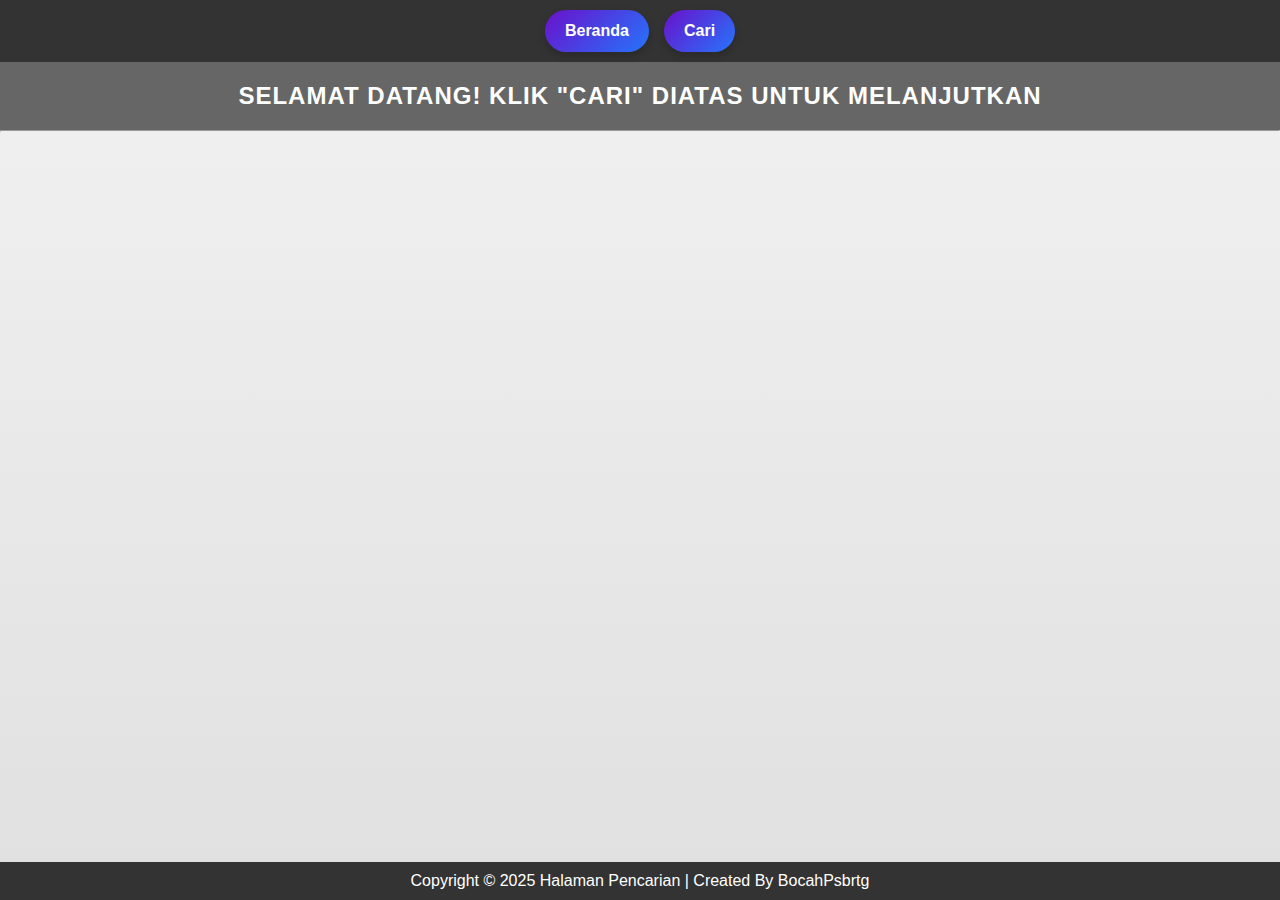
<file: index.html>
<!DOCTYPE html>
<html lang="id">
<head>
    <meta charset="UTF-8">
    <meta name="viewport" content="width=device-width, initial-scale=1.0">
    <title>Beranda</title>
    <link rel="stylesheet" href="shome.css">
</head>
<body>
    <div class="navr">
        <nav>
            <a href="index.html" class="button">Beranda</a>
            <a href="search.html" class="button">Cari</a>
        </nav>
    </div>

    <hr />

    <header>
        <h2>Selamat Datang! Klik "Cari" Diatas Untuk Melanjutkan</h2>
    </header>

    <hr/>

    <div class="futer">
        <p> Copyright &copy; 2025 Halaman Pencarian | Created By BocahPsbrtg </p>
    </div>
</body>
</html>
</file>
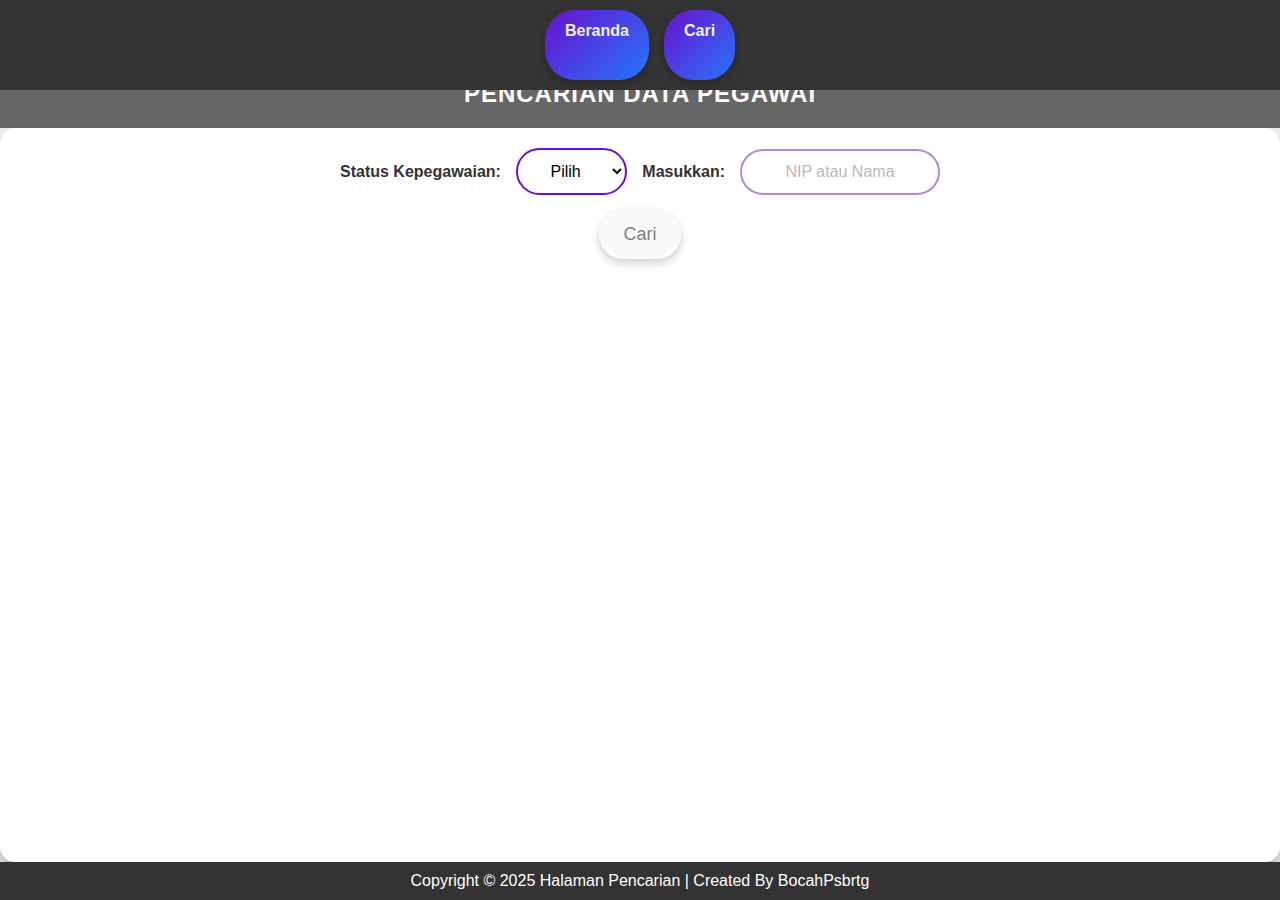
<file: search.html>
<!DOCTYPE html>
<html lang="id">
<head>
    <meta charset="UTF-8">
    <meta name="viewport" content="width=device-width, initial-scale=1.0">
    <title>Cari Data Pegawai</title>
    <link rel="stylesheet" href="ssearch.css">
</head>
<body>
    <div class="navr">
        <nav>
            <a href="index.html" class="button">Beranda</a>
            <a href="search.html" class="button">Cari</a>
        </nav>
    </div>
    
    <header>
        <h2>Pencarian Data Pegawai</h2>
    </header>
    
    <div class="midsec">
        <div class="cricont">
            <div class="filter-container">
                <div class="filter-row"> 
                    <label for="stkp">Status Kepegawaian:</label>
                    <select name="stkp" id="stkp">
                        <option value="">Pilih</option>
                        <option value="PPPK">PPPK</option>
                        <option value="PNS">PNS</option>
                    </select>
                    
                    <label for="search">Masukkan:</label>
                    <input type="text" id="search" placeholder="NIP atau Nama" disabled>
                </div>
                <div class="button-container">
                    <button id="searchButton" disabled>Cari</button>
                </div>
                <div id="errorMessage" style="color: red; display: none;">
                    Masukkan nama terlebih dahulu!
                </div>
                <div id="noInputMessage" style="display: none; color: red; font-size: 16px; margin-top: 10px;">
                    Isi Status Kepegawaian Dulu!
                </div>
                <div id="warningModal" class="modal">
                    <div class="modal-content">
                        <p>❗Isi Nama atau NIP terlebih dahulu!</p>
                        <button onclick="closeModal()">OK</button>
                    </div>
                </div>
            </div>
        </div>
    </div>
    
    <table id="dataTable" style="display: none;">
        <thead>
            <tr>
                <th>NIP</th>
                <th>Nama</th>
                <th>Unit Kerja</th>
                <th>Jenis Pengusulan</th>
                <th>Tanggal Usul Diterima BKPSDMD</th>
                <th>Status Usulan</th>
                <th>Keterangan</th>
                <th>PIC</th>
            </tr>
        </thead>
        <tbody>
            <!-- For Data rows -->
        </tbody>
    </table>
    
    <div id="noDataMessage" style="display: none; color: red; font-size: 16px; margin-top: 10px;">
        Tidak ada data ditemukan
    </div>
    
    <div class="futer">
        <p> Copyright &copy; 2025 Halaman Pencarian | Created By BocahPsbrtg</p>
    </div>    

    <script src="search.js"></script>
    <script>
        async function loadData() {
          let response = await fetch("https://script.google.com/macros/s/AKfycbxqtSGr4Q79fMSfVgXX-rX6wlnmMoB2GHpzGfuayx-yif8-8R_hsEHaXb0sAcGRLym_/exec");
          let data = await response.json();
          console.log(data);
        }
        loadData();
    </script>
</body>
</html>
</file>
<file: shome.css>
/* Reset Default Styles */
* {
    box-sizing: border-box;
    margin: 0;
    padding: 0;
}

/* Body Styling */
body {
    font-family: Arial, sans-serif;
    text-align: center;
    display: flex;
    flex-direction: column;
    min-height: 100vh;
    background: linear-gradient(to bottom, #f2f2f2, #e0e0e0);
    width: 100%;
    overflow-x: hidden;
}

/* Navigation Bar */
.navr {
    position: fixed;
    width: 100%;
    background: #333;
    color: white;
    padding: 10px 0;
    z-index: 1000;
    top: 0;
    display: flex;
    justify-content: center;
    gap: 20px;
}

.navr nav {
    display: flex;
    gap: 15px;
}

.button {
    padding: 12px 20px;
    font-size: 16px;
    font-weight: bold;
    color: white;
    background: linear-gradient(135deg, #6a11cb, #2575fc);
    border: none;
    border-radius: 30px;
    text-decoration: none;
    cursor: pointer;
    transition: all 0.3s ease-in-out;
    box-shadow: 0 4px 8px rgba(0, 0, 0, 0.2);
}

.button:hover {
    background: linear-gradient(135deg, #2575fc, #6a11cb);
    transform: scale(1.05);
    box-shadow: 0 6px 12px rgba(0, 0, 0, 0.3);
}

/* Header */
header {
    text-align: center;
    padding: 20px;
    background: #666;
    color: white;
    margin-top: 60px;
    width: 100%;
    font-size: 16px;
    font-weight: bold;
    text-transform: uppercase;
    letter-spacing: 1px;
}

/* Footer */
.futer {
    text-align: center;
    padding: 10px;
    background-color: #333;
    color: white;
    width: 100%;
    margin-top: auto;
}
</file>
<file: ssearch.css>
/* Reset Default Styles */
* {
    box-sizing: border-box;
    margin: 0;
    padding: 0;
}

/* Body Styling */
body {
    font-family: Arial, sans-serif;
    display: flex;
    flex-direction: column;
    min-height: 100vh;
    background: linear-gradient(to bottom, #f2f2f2, #e0e0e0);
    text-align: left;
    width: 100%;
    overflow-x: hidden;
}

/* Navigation Bar */
.navr {
    position: fixed;
    width: 100%;
    background: #333;
    color: white;
    text-align: center;
    padding: 10px 0;
    z-index: 1000;
    height: 10vh;
    top: 0;
    display: flex;
    justify-content: center;
    gap: 20px;
}

.navr nav {
    display: flex;
    gap: 15px;
}

.button {
    display: inline-block;
    padding: 12px 20px;
    font-size: 16px;
    font-weight: bold;
    color: #f0f0f0;
    background: linear-gradient(135deg, #6a11cb, #2575fc);
    border: none;
    border-radius: 30px;
    text-decoration: none;
    cursor: pointer;
    transition: all 0.3s ease-in-out;
    box-shadow: 0 4px 8px rgba(0, 0, 0, 0.2);
}

.button:hover {
    background: linear-gradient(135deg, #2575fc, #6a11cb);
    color: white;
    transform: scale(1.05);
    box-shadow: 0 6px 12px rgba(0, 0, 0, 0.3);
}

.button:active {
    background: linear-gradient(135deg, #6a11cb, #2575fc);
    transform: scale(0.98);
}

/* Header */
header {
    text-align: center;
    padding: 20px;
    background: #666;
    color: white;
    margin-top: 60px;
    width: 100%;
    font-size: 16px;
    font-weight: bold;
    text-transform: uppercase;
    letter-spacing: 1px;
}

/* Main Section */
.midsec {
    width: 100%;
    margin: auto;
    padding: 20px;
    flex: 1;
    text-align: center;
    background: white;
    border-radius: 15px;
    box-shadow: 0px 4px 10px rgba(0, 0, 0, 0.2);
    display: inline-block;
}

/* Filter Section */
.cricont {
    display: flex;
    flex-direction: column;
    align-items: center;
    width: 100%;
    max-width: 600px;
    margin: auto;
}

.filter-container {
    display: flex;
    flex-direction: column;
    align-items: flex-start;
    width: 100%;
}

.filter-row {
    display: flex;
    align-items: center;
    gap: 15px;
    width: 100%;
}

.filter-container label {
    font-size: 16px;
    font-weight: bold;
    color: #333;
    width: auto;
    white-space: nowrap;
    text-align: left;
}

.filter-container input,
.filter-container select {
    padding: 12px;
    font-size: 16px;
    width: 200px;
    border: 2px solid #6a11cb;
    border-radius: 30px;
    text-align: center;
    transition: 0.3s;
    background: white;
}

.filter-container input:focus,
.filter-container select:focus {
    border-color: #2575fc;
    box-shadow: 0 0 8px rgba(37, 117, 252, 0.6);
    outline: none;
}

input:disabled {
    opacity: 0.5;
    cursor: not-allowed;
    transition: opacity 0.3s ease-in-out;
}

input:enabled {
    opacity: 1;
    transition: opacity 0.3s ease-in-out;
}

.button-container {
    width: 100%;
    text-align: center;
    margin-top: 15px;
}

.button-container button {
    padding: 14px 24px;
    font-size: 18px;
    border: lightgray;
    background-color: linear-gradient(135deg, #6a11cb, #2575fc);
    color: grey;
    border-radius: 30px;
    box-shadow: 0 4px 10px rgba(0, 0, 0, 0.2);
    transition: 0.4s;
    cursor: pointer;
    position: relative;
}

.button-container button:hover {
    transform: scale(1.05);
    background: linear-gradient(135deg, #2575fc, #6a11cb);
    color: white;
    box-shadow: 0 6px 12px rgba(0, 0, 0, 0.3);
}

.modal {
    display: none;
    position: fixed;
    left: 50%;
    top: 50%;
    transform: translate(-50%, -50%);
    background: rgba(0, 0, 0, 0.7);
    padding: 20px;
    border-radius: 10px;
    color: white;
    text-align: center;
}

.modal-content {
    background: white;
    color: black;
    padding: 20px;
    border-radius: 5px;
}

.modal button {
    padding: 5px 10px;
    border: none;
    background: blue;
    color: white;
    cursor: pointer;
}

/* Table Styling */
table {
    width: 100%;
    margin: 20px auto;
    border-collapse: collapse;
}

th, td {
    border: 1px solid black;
    padding: 8px;
    text-align: left;
}

th {
    background-color: #f2f2f2;
}

#dataTable {
    display: none;
    margin-top: 20px;
    border-collapse: collapse;
    width: 90%;
    margin-left: auto;
    margin-right: auto;
}

#dataTable th, #dataTable td {
    border: 1px solid black;
    padding: 8px;
    text-align: left;
}

/* Footer */
.futer {
    text-align: center;
    padding: 10px;
    background-color: #333;
    color: white;
    width: 100%;
    position: relative;
    bottom: 0;
    margin-top: auto;
}

/* Responsive Design */
@media (max-width: 768px) {
    .filter-row {
        flex-direction: column;
        align-items: center;
    }
    
    .filter-container label,
    .filter-container input,
    .filter-container select {
        width: 100%;
        max-width: 250px;
    }
    
    .button-container {
        text-align: center;
    }
}
</file>
